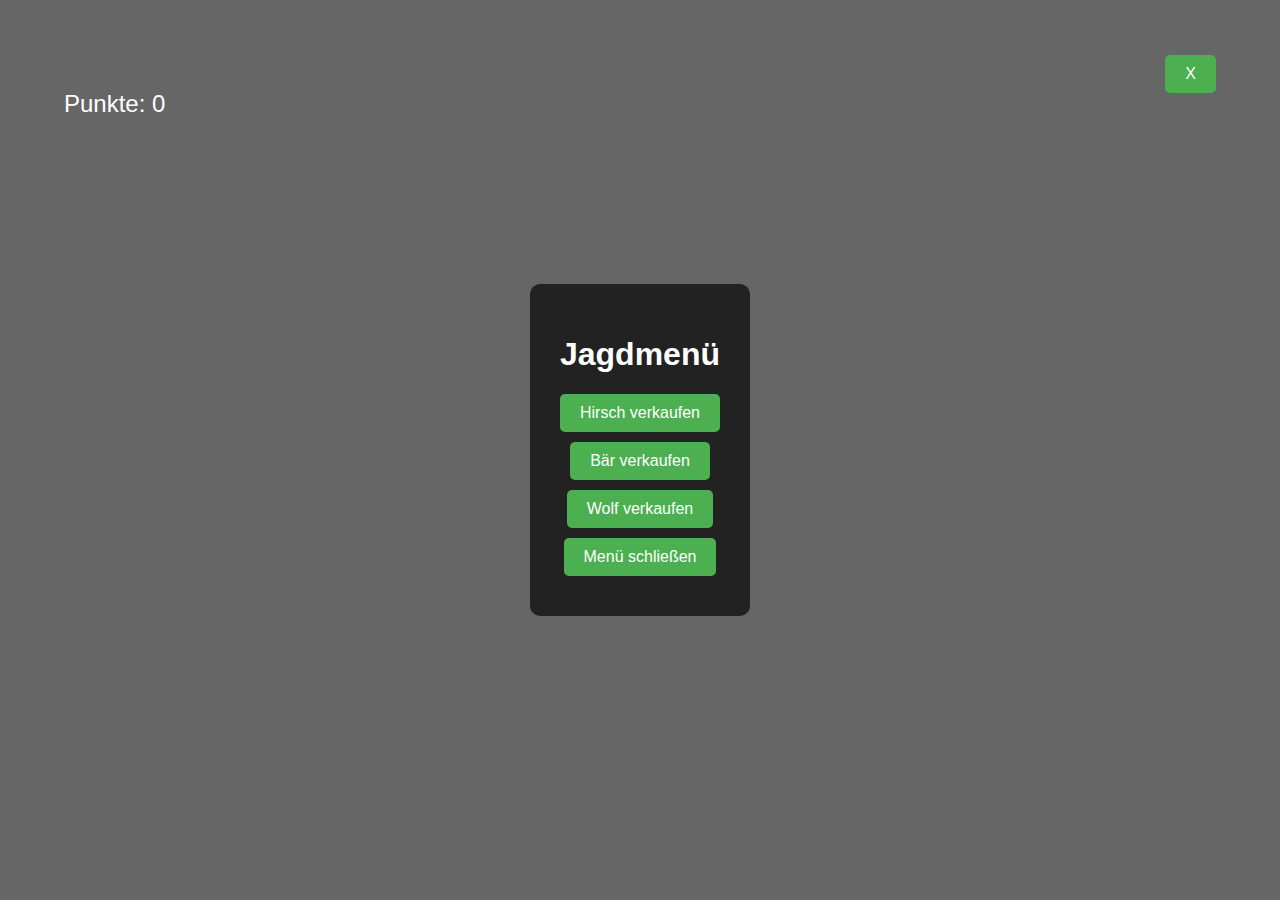
<file: html/index.html>
<!DOCTYPE html>
<html lang="de">
<head>
  <meta charset="UTF-8">
  <title>Jagdmenü</title>
  <link rel="stylesheet" href="style.css">
</head>
<body>
  <div class="menu">
    <h1>Jagdmenü</h1>
    <button onclick="sellAnimal('hirsch')">Hirsch verkaufen</button>
    <button onclick="sellAnimal('bär')">Bär verkaufen</button>
    <button onclick="sellAnimal('wolf')">Wolf verkaufen</button>
    <button onclick="closeMenu()">Menü schließen</button>
  </div>
  <script src="script.js"></script>
</body>
</html>

<div id="pointsDisplay" style="color: white; font-size: 24px; position: absolute; top: 10%; left: 5%;">
    Punkte: 0
</div>

<button onclick="closeUI()" style="position: absolute; top: 5%; right: 5%;">X</button>
</file>
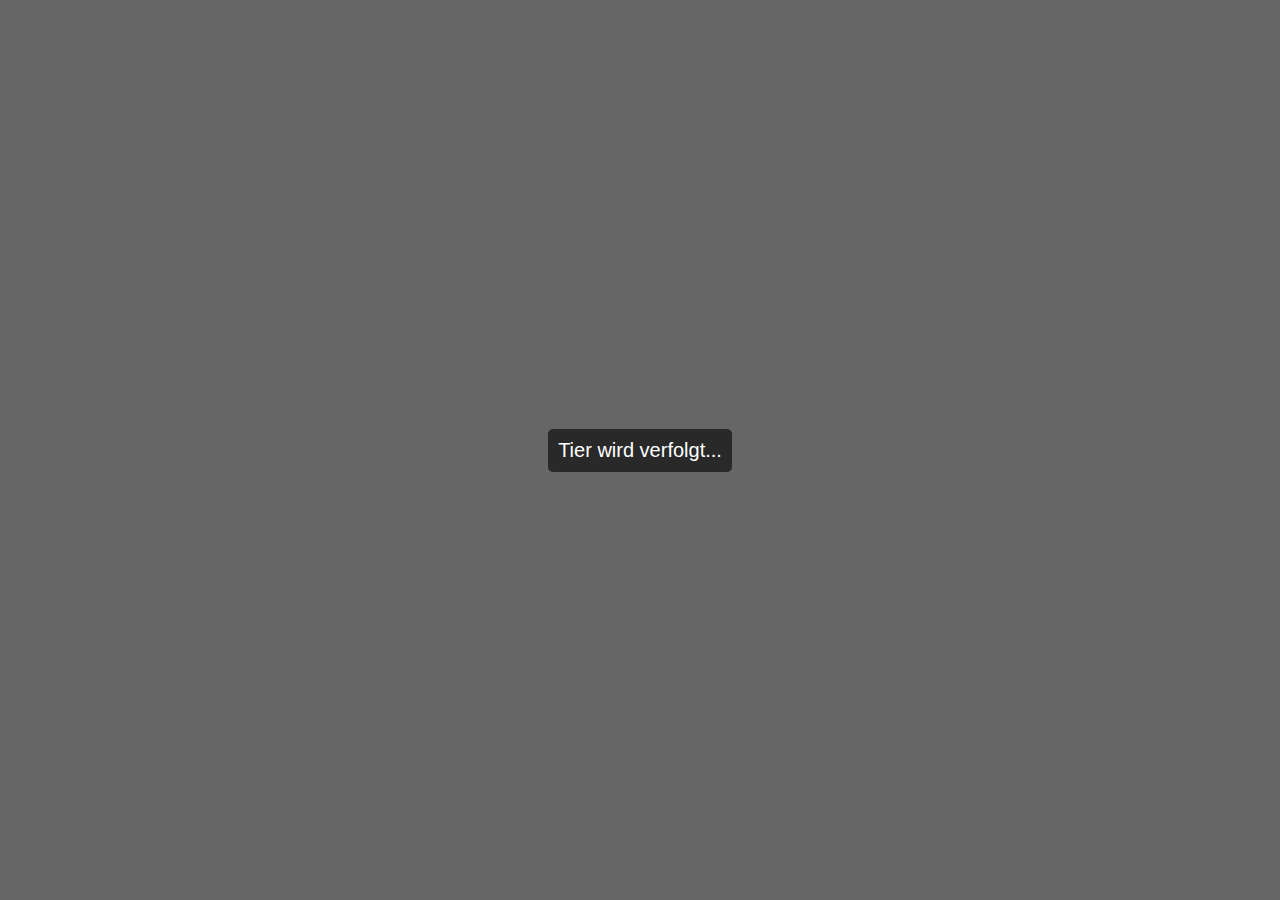
<file: html/animal_ui.html>
<!DOCTYPE html>
<html lang="en">
<head>
    <meta charset="UTF-8">
    <title>Animal UI</title>
    <link rel="stylesheet" href="style.css">
</head>
<body>
    <div id="animalDisplay">Tier wird verfolgt...</div>
</body>
</html>
</file>
<file: html/style.css>
body {
  background-color: rgba(0, 0, 0, 0.6);
  font-family: Arial, sans-serif;
  color: white;
  display: flex;
  align-items: center;
  justify-content: center;
  height: 100vh;
  margin: 0;
}

.menu {
  background-color: #222;
  padding: 30px;
  border-radius: 10px;
  text-align: center;
}

button {
  display: block;
  margin: 10px auto;
  padding: 10px 20px;
  font-size: 16px;
  border: none;
  border-radius: 5px;
  cursor: pointer;
  background-color: #4CAF50;
  color: white;
}

button:hover {
  background-color: #45a049;
}

#animalDisplay {
    font-size: 20px;
    color: white;
    background: rgba(0,0,0,0.6);
    padding: 10px;
    border-radius: 5px;
}
</file>
